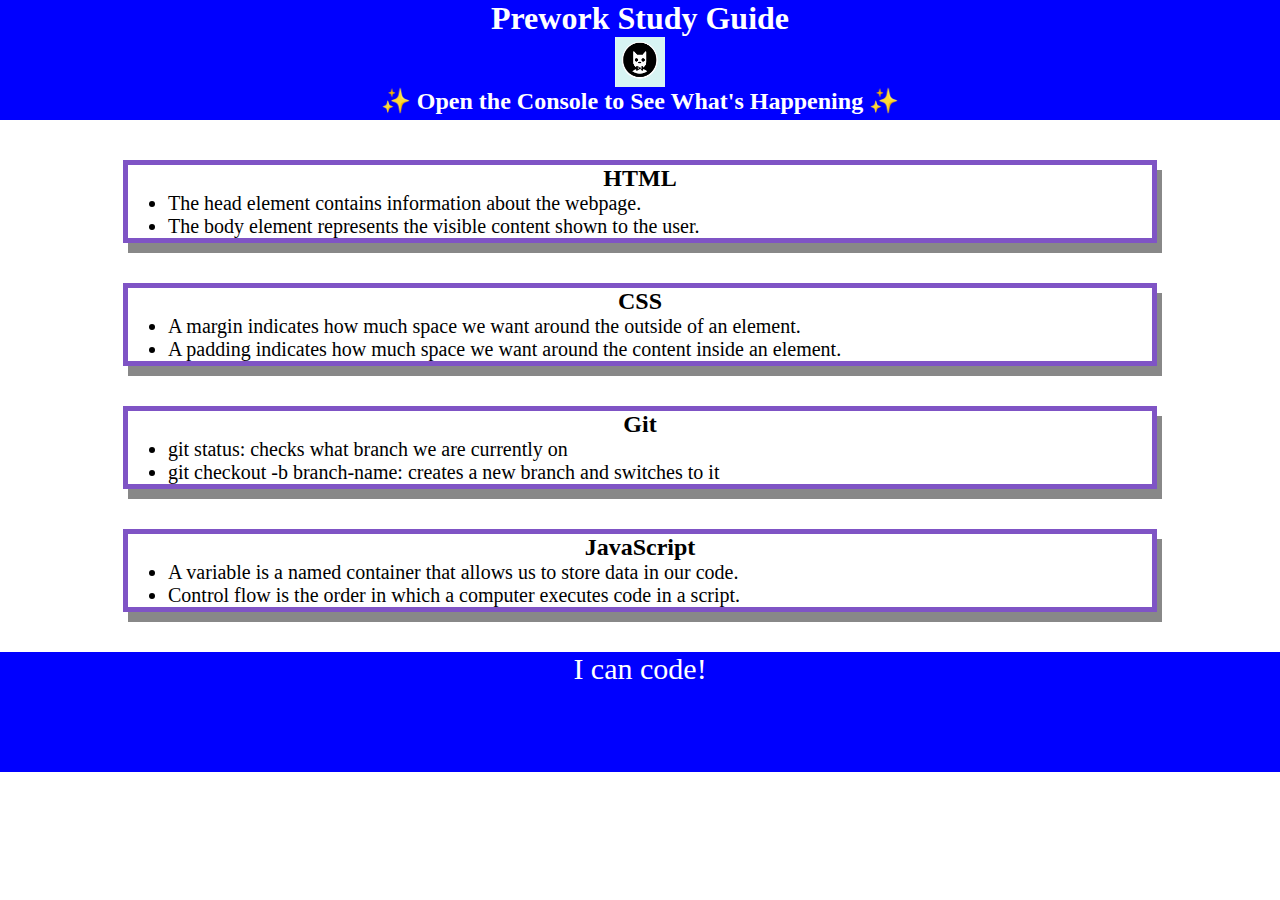
<file: index.html>
<!DOCTYPE html>
<html lang="en">
  <head>
    <meta charset="UTF-8" />
    <meta http-equiv="X-UA-Compatible" content="IE=edge" />
    <meta name="viewport" content="width=device-width, initial-scale=1.0" />
    <link rel="stylesheet" href="./assets/style.css">
    <title>Prework Study Guide</title>
  </head>
  <body>
    <header id="header">
      <h1>Prework Study Guide</h1>
      <img src="./assets/bowtie-cat.png" alt="Profile image of cat wearing a bow tie." />
      <h2>✨ Open the Console to See What's Happening ✨</h2>
    </header>
    <main>

     <section class="card" id="html-section">
        <h2>HTML</h2>
        <ul>
          <li>The head element contains information about the webpage.</li>
          <li>The body element represents the visible content shown to the user.</li>
        </ul>
      </section>
      <section class="card" id="css-section">
        <h2>CSS</h2>
        <ul>
          <li>A margin indicates how much space we want around the outside of an element.</li>
          <li>A padding indicates how much space we want around the content inside an element.</li>
        </ul>
      </section>
   
      <section class="card" id="git-section">
          <h2>Git</h2>
          <ul>
            <li>git status: checks what branch we are currently on</li>
            <li>git checkout -b branch-name: creates a new branch and switches to it</li>
          </ul>
      </section>
   
      <section class="card" id="javascript-section">
        <h2>JavaScript</h2>
        <ul>
          <li>A variable is a named container that allows us to store data in our code.</li>
          <li>Control flow is the order in which a computer executes code in a script.</li>
        </ul>
      </section>
      
    </main>

    <footer>
      <p>I can code!</p>
    </footer>
    <script src="./assets/script.js"></script>
    </body>
</html>
</file>
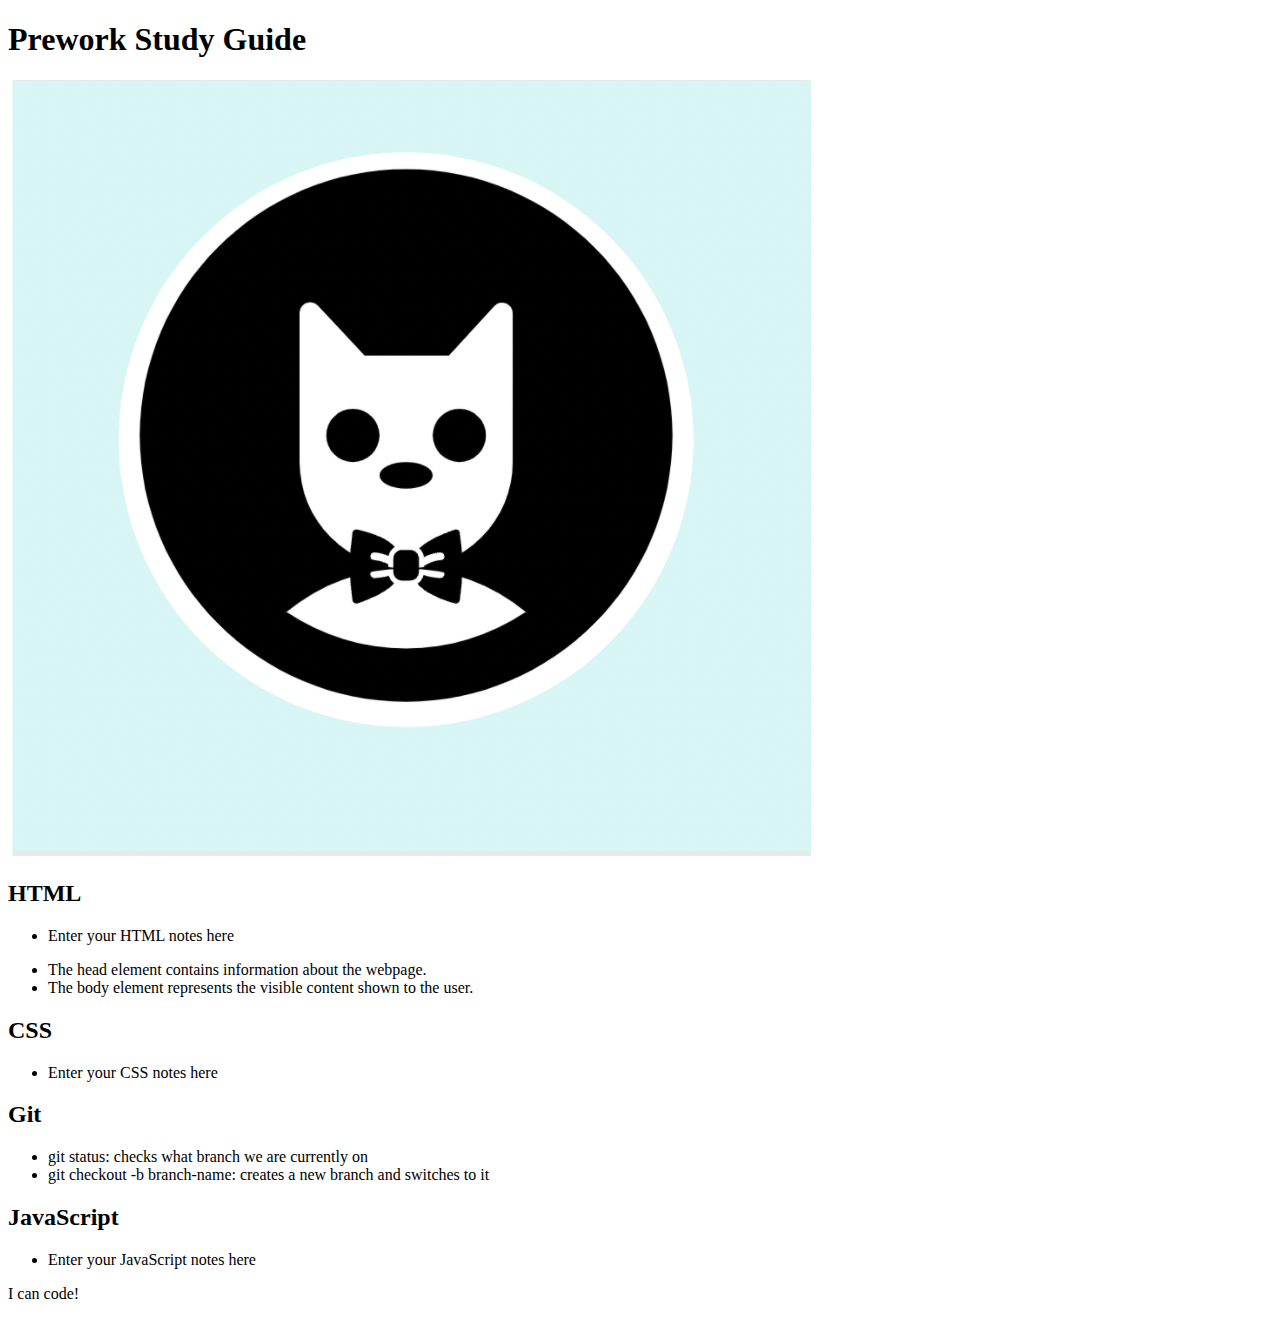
<file: prework-study-guide/index.html>
<!DOCTYPE html>
<html lang="en">
  <head>
    <meta charset="UTF-8" />
    <meta http-equiv="X-UA-Compatible" content="IE=edge" />
    <meta name="viewport" content="width=device-width, initial-scale=1.0" />
    <title>Prework Study Guide</title>
  </head>
  <body>
    <header id="top">
      <h1>Prework Study Guide</h1>
      <img src="./assets/bowtie-cat.png" alt="Profile image of cat wearing a bow tie." />
    </header>
    <main>

     <section class="card" id="html-section">
        <h2>HTML</h2>
        <ul>
          <li>Enter your HTML notes here</li>
        </ul>
        <ul>
          <li>The head element contains information about the webpage.</li>
          <li>The body element represents the visible content shown to the user.</li>
        </ul>
      </section>
      <section class="card" id="css-section">
        <h2>CSS</h2>
        <ul>
          <li>Enter your CSS notes here</li>
        </ul>
      </section>
   
      <section class="card" id="git-section">
          <h2>Git</h2>
          <ul>
            <li>git status: checks what branch we are currently on</li>
            <li>git checkout -b branch-name: creates a new branch and switches to it</li>
          </ul>
   
      <section class="card" id="javascript-section">
        <h2>JavaScript</h2>
        <ul>
          <li>Enter your JavaScript notes here</li>
        </ul>
      </section>
      
    </main>

    <footer>
      <p>I can code!</p>
    </footer>
  </body>
</html>
</file>
<file: assets/style.css>
* {
    margin: 0;
    padding: 0;
}
header,
footer {
    width: 100%;
    height: 120px;
    background-color: blue;
    color: white;
}
h1,
h2 {
    text-align: center;

}
img {
    display: block;
    height: 50px;
    width: 50px;
    margin-left: auto;
    margin-right: auto;
}
ul {
    padding-left: 40px;
    font-size: 20px;
}
p {
    text-align: center;
    font-size: 30px;
  }
  .card {
    width: 80%;
    margin: 40px auto;
    border: 5px solid rgb(127, 84, 197);
    box-shadow: 5px 10px #888888;
  }
</file>
